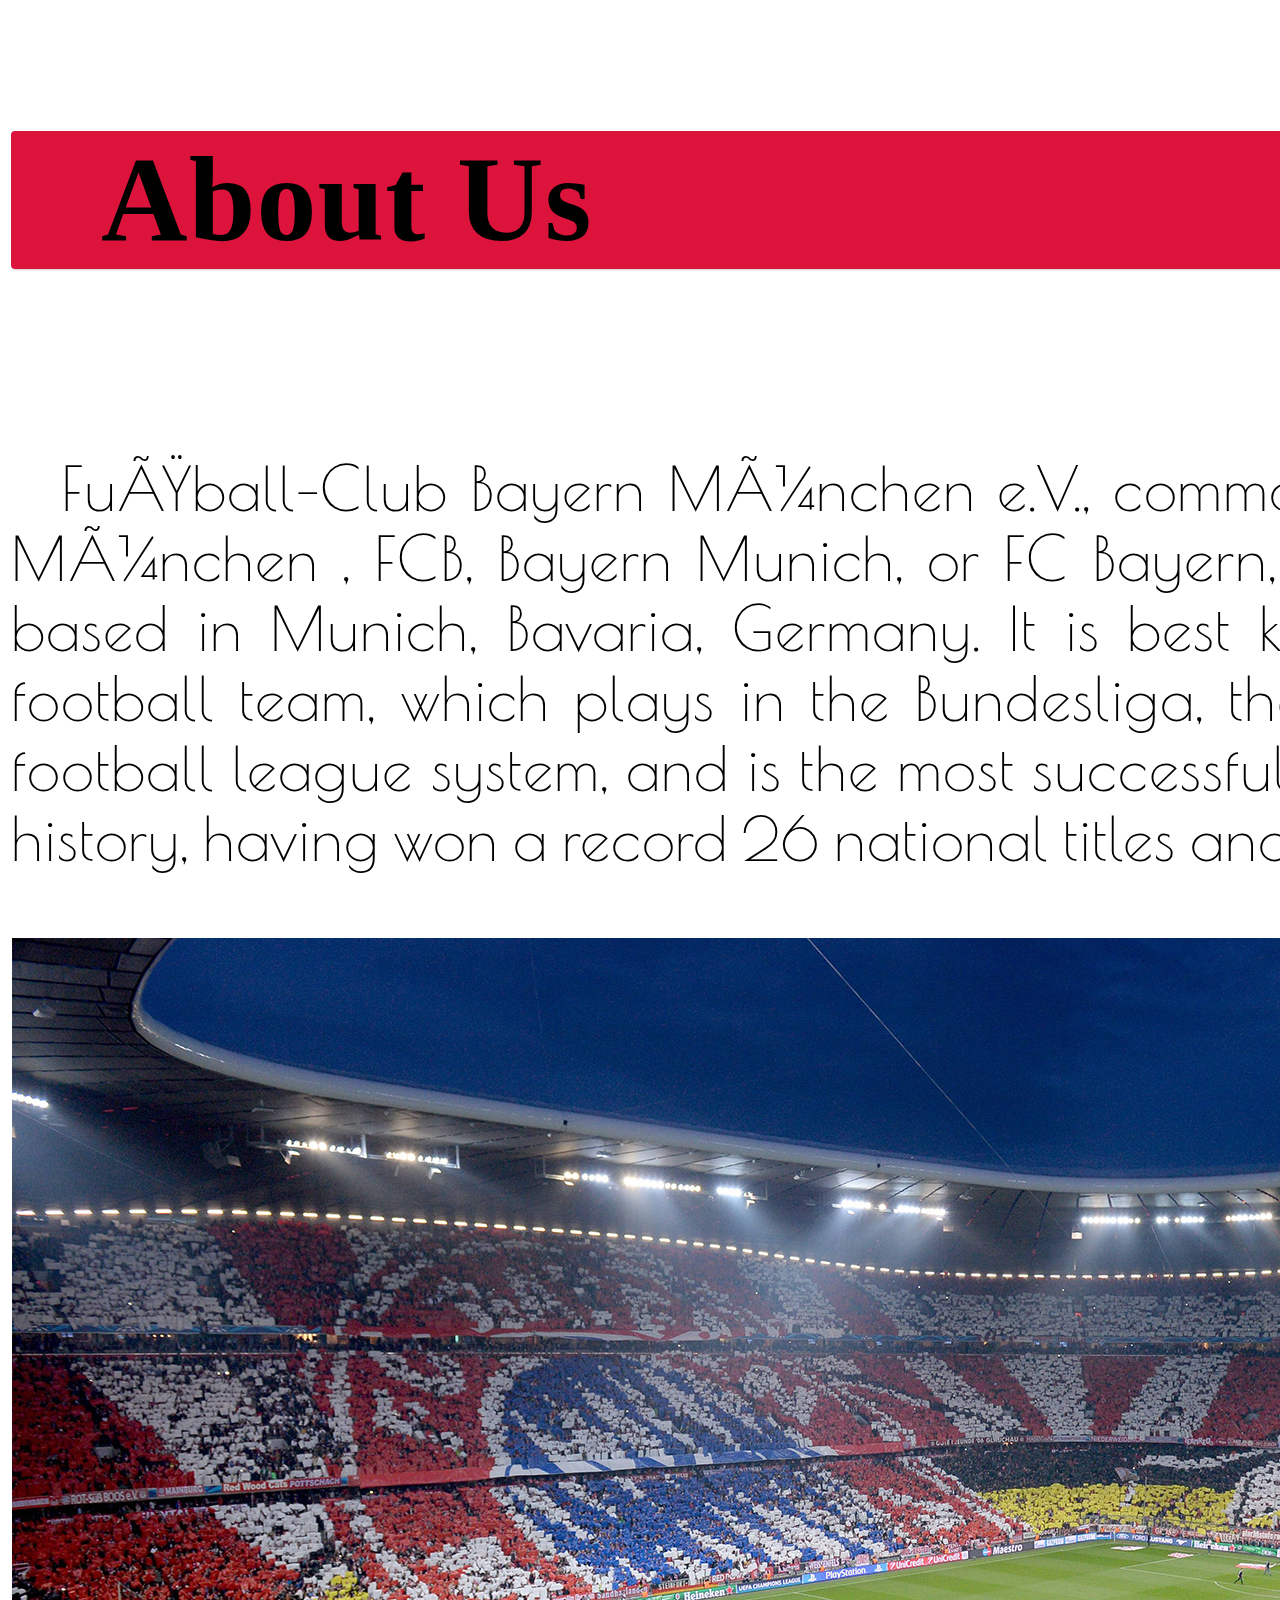
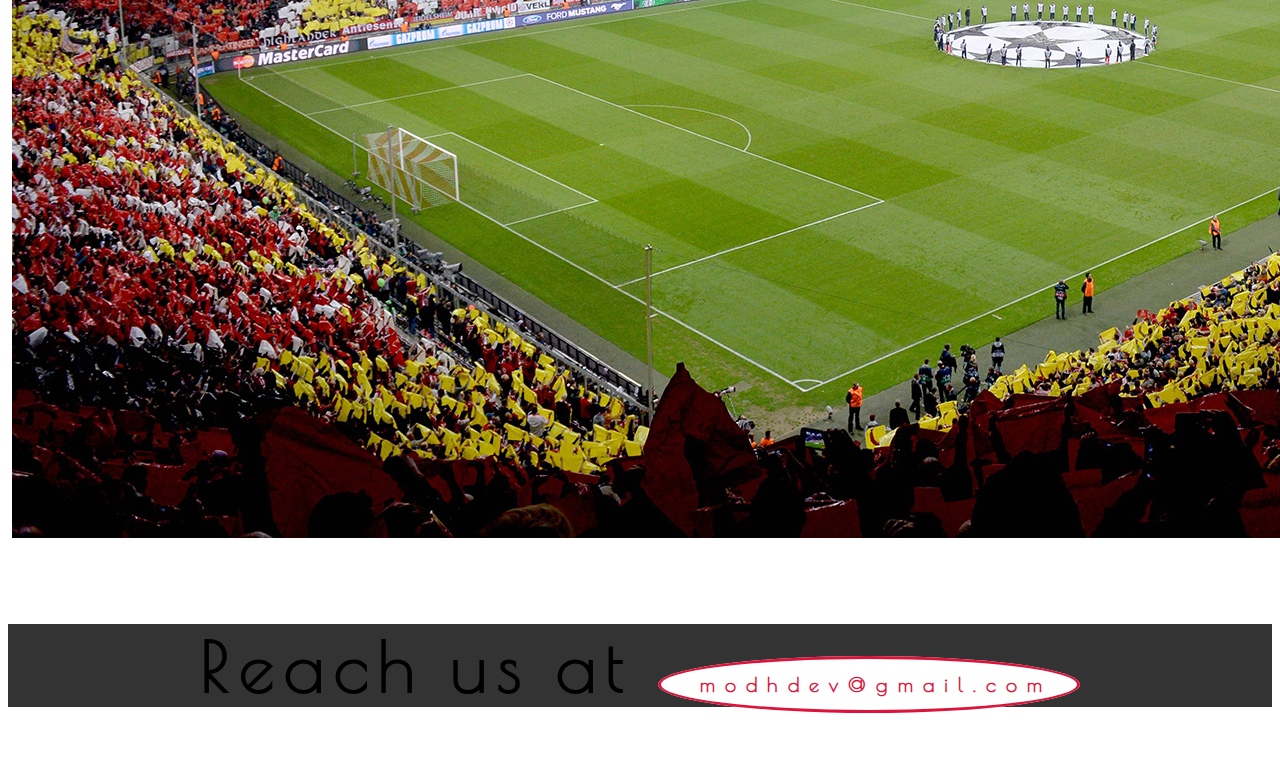
<file: about.html>
<!DOCTYPE html>
<html>
<head>
 <link rel="stylesheet" type="text/css" href="style3.css">
<link href='https://fonts.googleapis.com/css?family=Poiret+One' rel='stylesheet' type='text/css'>
<meta charset = ütf-8">
</head>
<body class= "background = "pie.jpg">
<center>
<table bgcolor = "white">
<tr>
<td>
 <strong><h1 id = "pizza"><blockquote> About Us </blockquote></h1></strong>
</td>
</tr>
<tr>
 <td> 
<p>Fußball-Club Bayern München e.V., commonly known as FC Bayern München , FCB, Bayern Munich, or FC Bayern, is a German sports club based in Munich, Bavaria, Germany. It is best known for its professional football team, which plays in the Bundesliga, the top tier of the German football league system, and is the most successful club in German football history, having won a record 26 national titles and 18 national cups.</p>
 
 
  </td></tr>
  <tr><td>
 <img src = "A71.jpg">
 </td></tr>
 </table>
 </center>
<footer><h3>Reach us at <a href = "modhdev@gmail.com">&nbsp;modhdev@gmail.com</a></h3></footer>
</body>
</html>
</file>
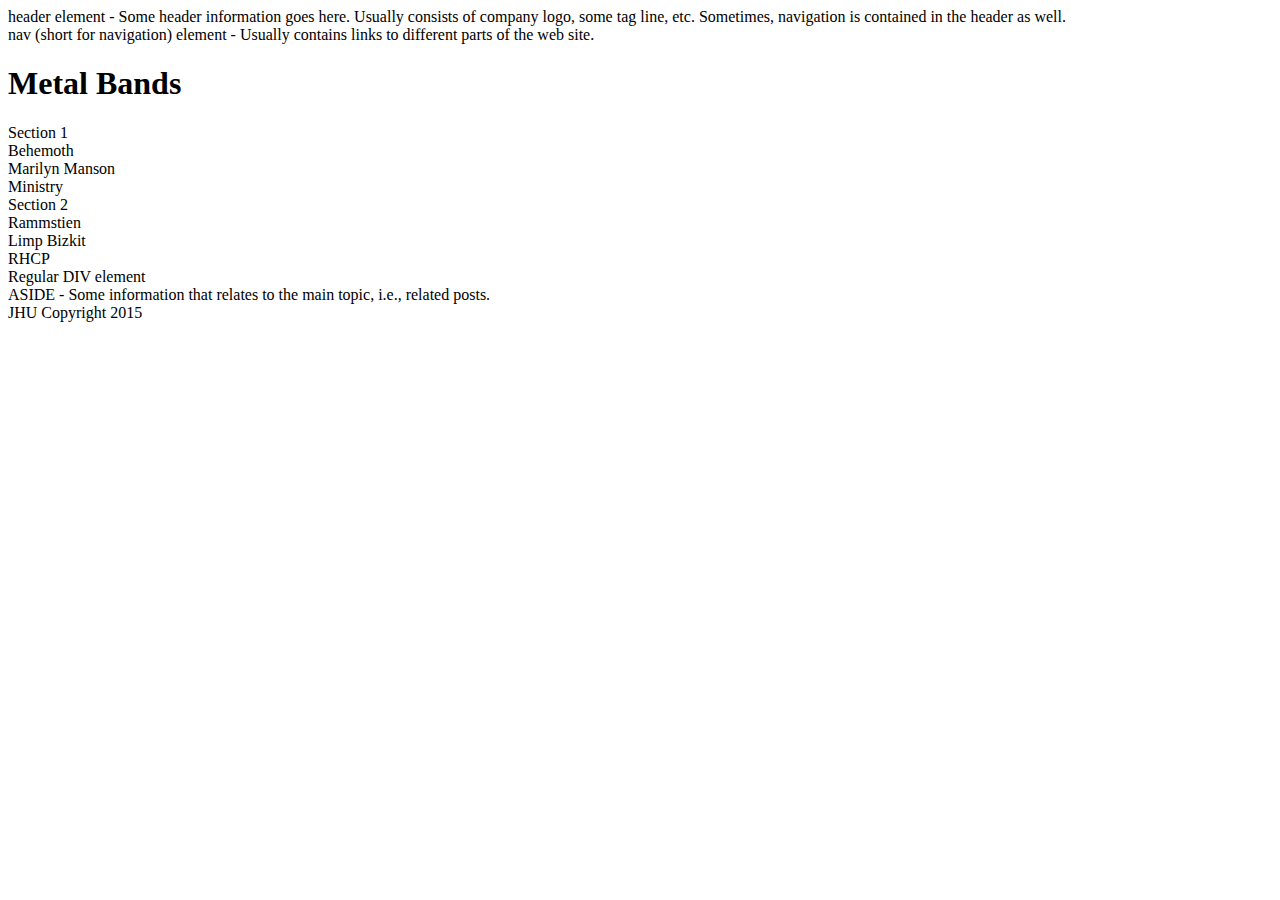
<file: exp2.html>
<!doctype html>
<html>
<head>
  <meta charset="utf-8">
  <title>Heading Elements</title>
</head>
<body>
  <header>
    header element - Some header information goes here. Usually consists of company logo, some tag line, etc. Sometimes, navigation is contained in the header as well.
    <nav>nav (short for navigation) element - Usually contains links to different parts of the web site.</nav>
  </header>
  <h1>Metal Bands</h1>
  <section>
    Section 1
    <article>Behemoth</article>
    <article>Marilyn Manson</article>
    <article>Ministry</article>
  </section>
  <section>
    Section 2
    <article>Rammstien</article>
    <article>Limp Bizkit</article>
    <article>RHCP</article>
    <div>Regular DIV element</div>
  </section>
  <aside>
    ASIDE - Some information that relates to the main topic, i.e., related posts.
  </aside>

  <footer>
    JHU Copyright 2015
  </footer>
</body>
</html>
</file>
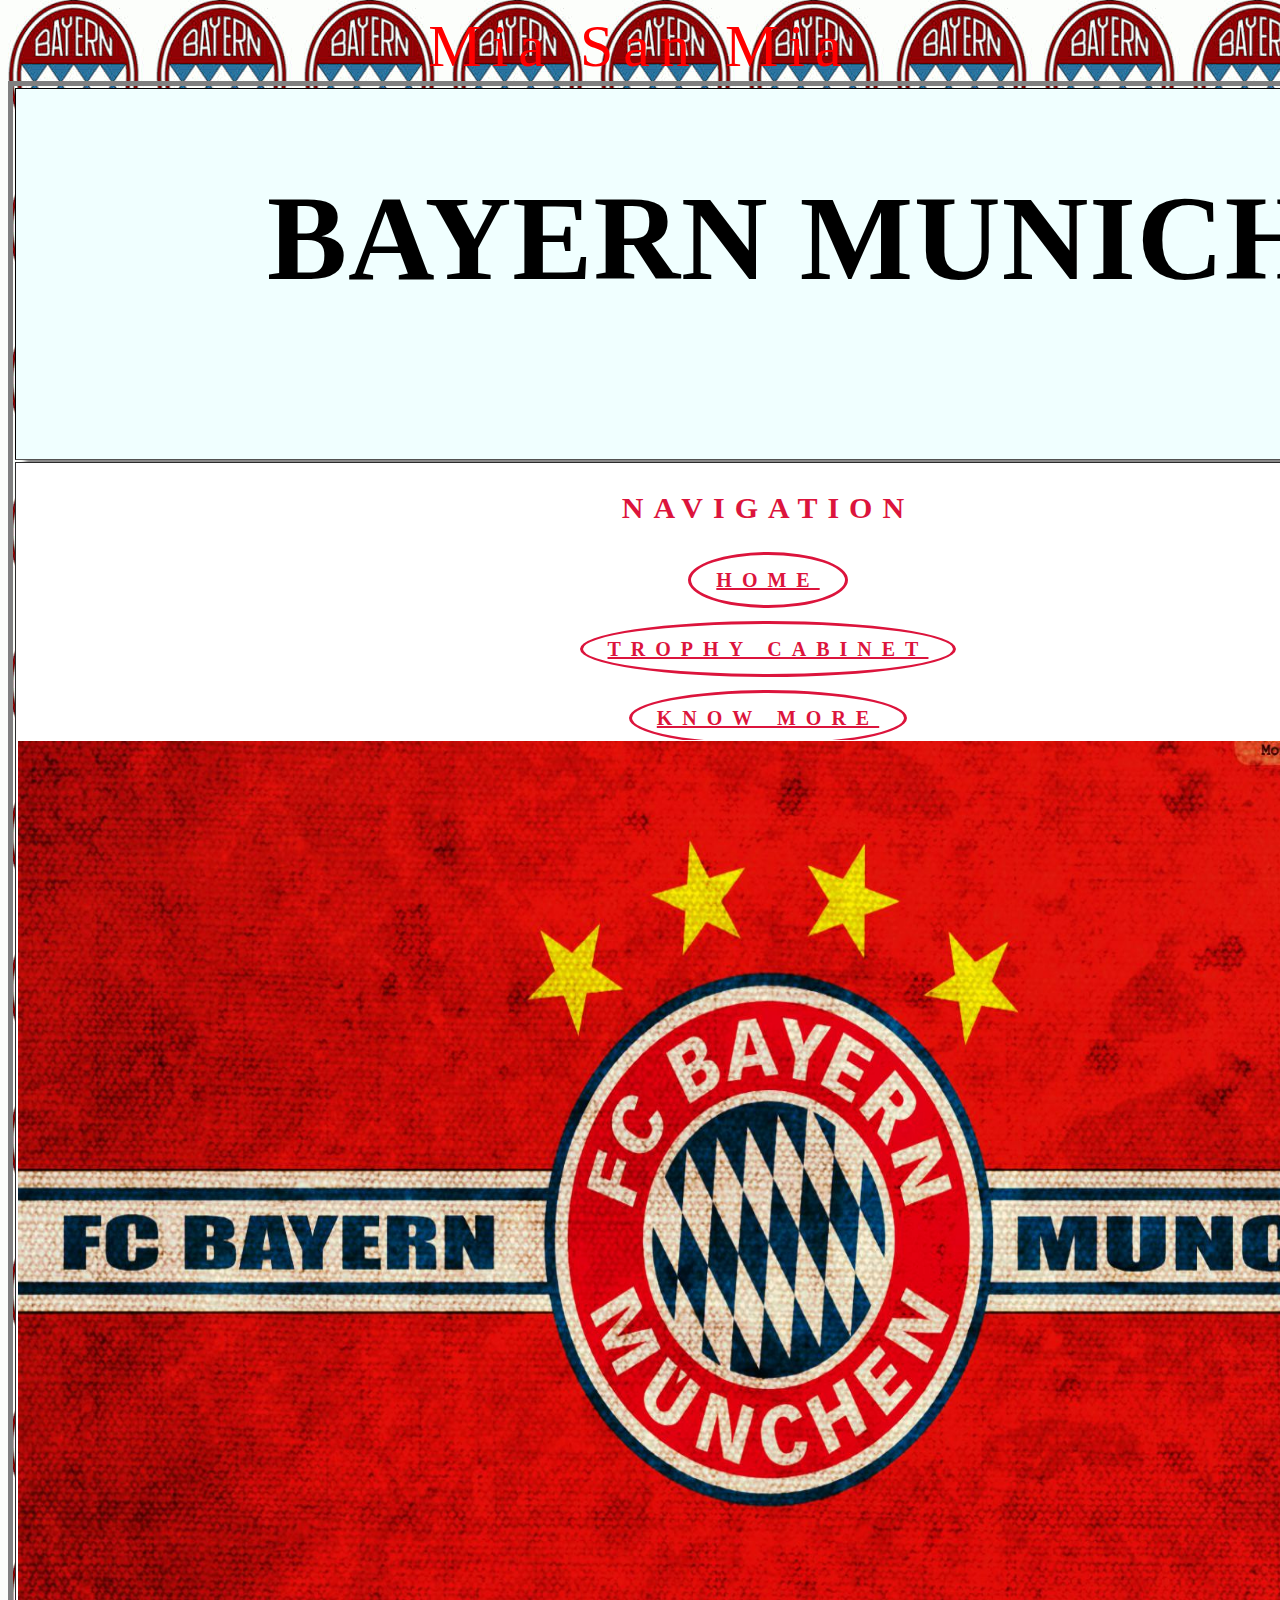
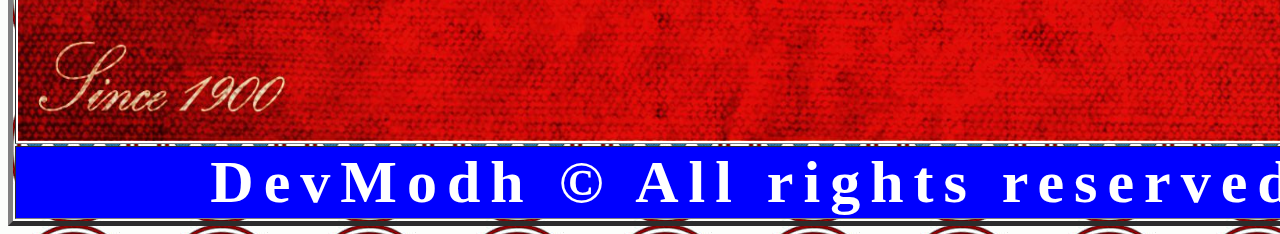
<file: home.html>
﻿<!DOCTYPE html>
<html>
<head>
	<link rel="stylesheet" type="text/css" href="style3.css">
<link href='https://fonts.googleapis.com/css?family=Poiret+One' rel='stylesheet' type='text/css'>
<header><font face = "comic sans"color  = "red">Mia San Mia</font></header>
<title>Blog</title>
</head>
<body id = "back" background ="pie.jpg">
<font face="Comic sans" color="black">
<table width="100%" height = "100%" border="5">
  <tr id = "tab">
    <td colspan="2" bgcolor="#F0FFFF">
      <h1><center>BAYERN MUNICH</center></h1>
	  <br>
    </td>
  </tr>
  <tr valign="top">
    <td bgcolor = "white" width="260" height = "200">
     <center> <b>NAVIGATION</b><br />
      <a href = "home.html" target = "_top"><u>HOME</u></a><br />
      <a href = "honours.html" target = "_top"><u>TROPHY CABINET</u></a><br />
      <a href = "about.html" target = "_top"><u>KNOW MORE</u></a>
     </center>
	
       <img src = "a.jpeg" align = "middle" width = "1500" height = "1000"  ></img>
    </td>
  </tr>
  <footer id = "aboutback">
  <tr>
    <td colspan="2" bgcolor="blue">
      <center>
      <strong><font face = "Comic Sans"color = "white">DevModh &copy All rights reserved.</font></strong>
      </center>
    </td>
  </tr>
  </footer>
</table>
</font>
</body>
</html>
</file>
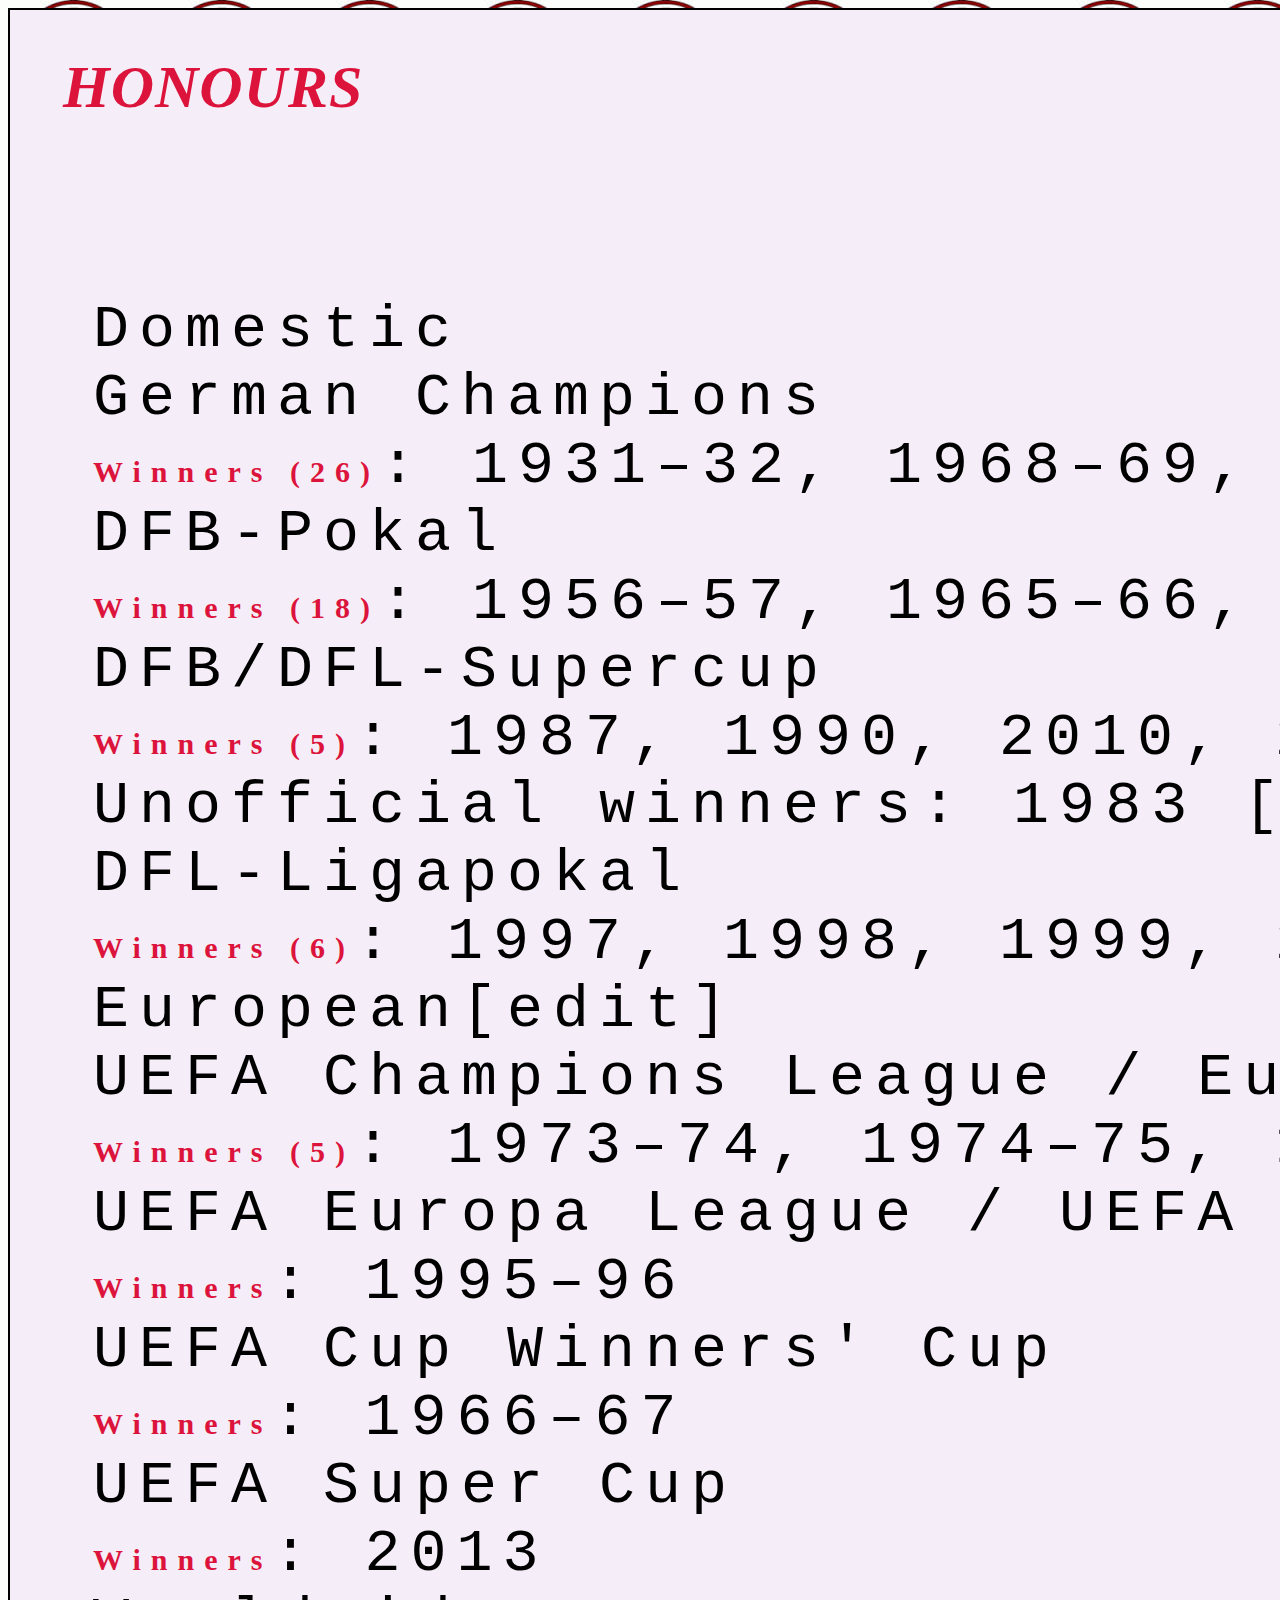
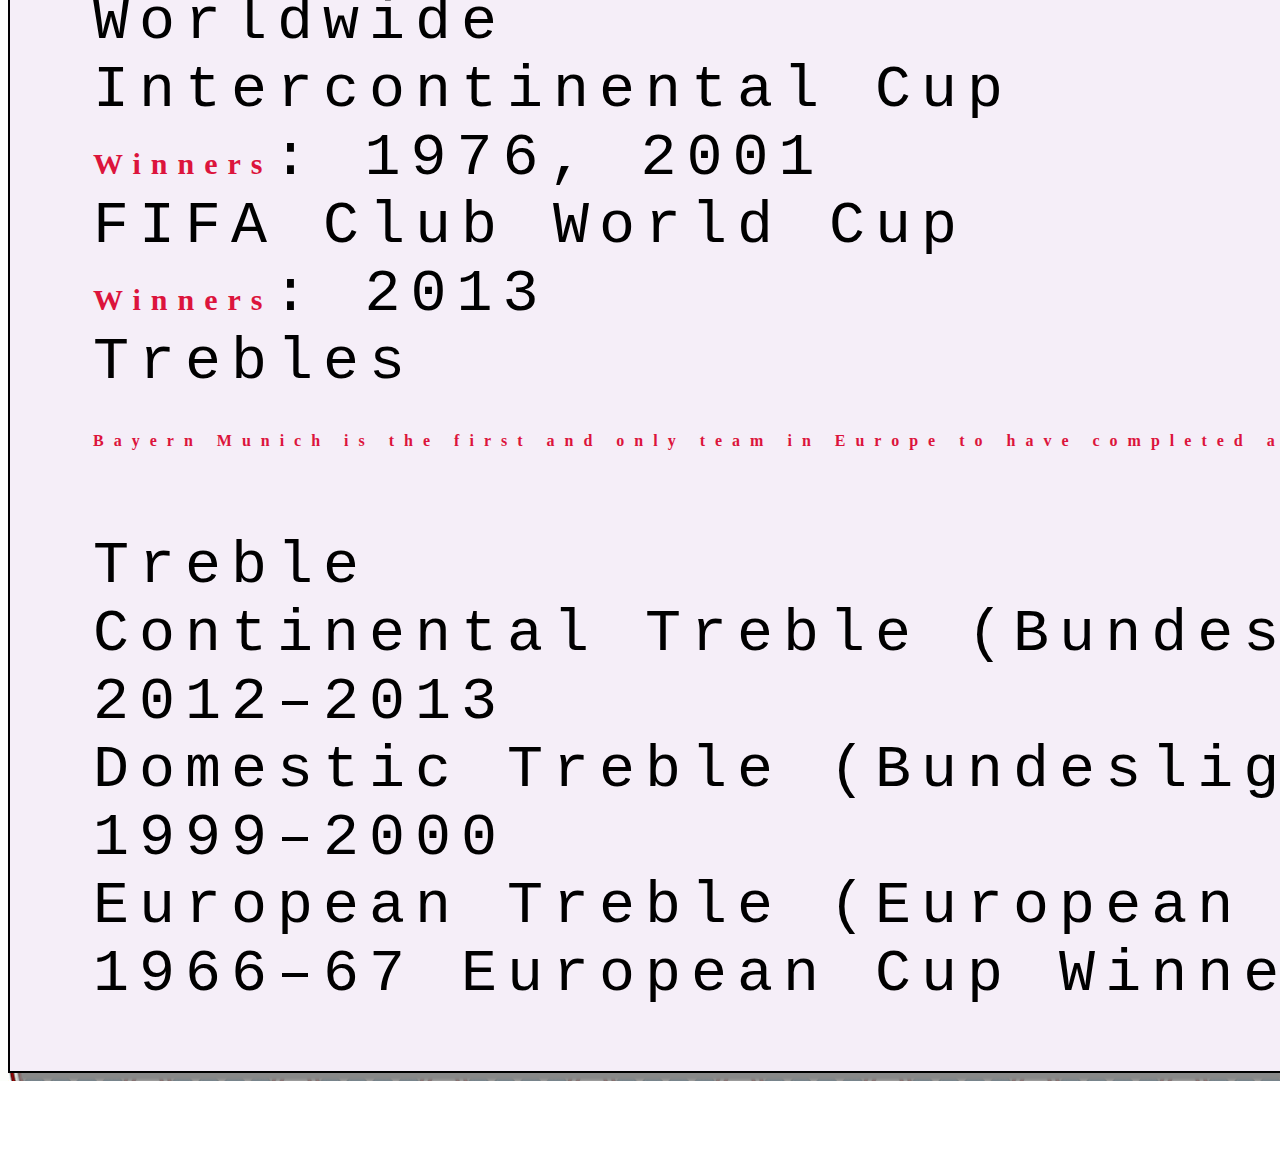
<file: honours.html>
<!DOCTYPE html>
<html>
 <head>
  <link rel="stylesheet" type="text/css" href="style3.css">
<link href='https://fonts.googleapis.com/css?family=Poiret+One' rel='stylesheet' type='text/css'>
 <style>
</style>
 </head>
 <body background = "pie.jpg">
  
  <center>
  <table id = "tab" bgcolor = "#F5EEF8"  >
  <tr>
  
  <td>
   <b> <em><h1>HONOURS</h1> </em></b>
   <br>
</td>
</tr>
<tr>
<td>   <blockquote><ul>
 <pre>Domestic
German Champions
<b>Winners (26)</b>: 1931–32, 1968–69, 1971–72, 1972–73, 1973–74, 1979–80, 1980–81, 1984–85, 1985–86, 1986–87, 1988–89, 1989–90, 1993–94, 1996–97, 1998–99, 1999–2000, 2000–01, 2002–03, 2004–05, 2005–06, 2007–08, 2009–10, 2012–13, 2013–14, 2014–15, 2015–16 (record)
DFB-Pokal
<b>Winners (18)</b>: 1956–57, 1965–66, 1966–67, 1968–69, 1970–71, 1981–82, 1983–84, 1985–86, 1997–98, 1999–2000, 2002–03, 2004–05, 2005–06, 2007–08, 2009–10, 2012–13, 2013–14, 2015–16 (record)
DFB/DFL-Supercup
<b>Winners (5)</b>: 1987, 1990, 2010, 2012, 2016 (shared record)
Unofficial winners: 1983 [150]
DFL-Ligapokal
<b>Winners (6)</b>: 1997, 1998, 1999, 2000, 2004, 2007 (record)
European[edit]
UEFA Champions League / European Cup
<b>Winners (5)</b>: 1973–74, 1974–75, 1975–76, 2000–01, 2012–13
UEFA Europa League / UEFA Cup
<b>Winners</b>: 1995–96
UEFA Cup Winners' Cup
<b>Winners</b>: 1966–67
UEFA Super Cup
<b>Winners</b>: 2013
Worldwide
Intercontinental Cup
<b>Winners</b>: 1976, 2001
FIFA Club World Cup
<b>Winners</b>: 2013
Trebles
<b><font size = "3">Bayern Munich is the first and only team in Europe to have completed all available Trebles (continental treble, domestic treble and European treble).</font> </b>

Treble
Continental Treble (Bundesliga, DFB-Pokal, UEFA Champions League)
2012–2013
Domestic Treble (Bundesliga, DFB-Pokal, DFB-Ligapokal)
1999–2000
European Treble (European Cup Winners' Cup, European Cup, UEFA Cup)
1966–67 European Cup Winners' Cup, 1973–74 European Cup, 1995–96 UEFA Cup</pre>
</blockquote>
</ul>
</td>
</tr>
</table>
</body>
</html>
</file>
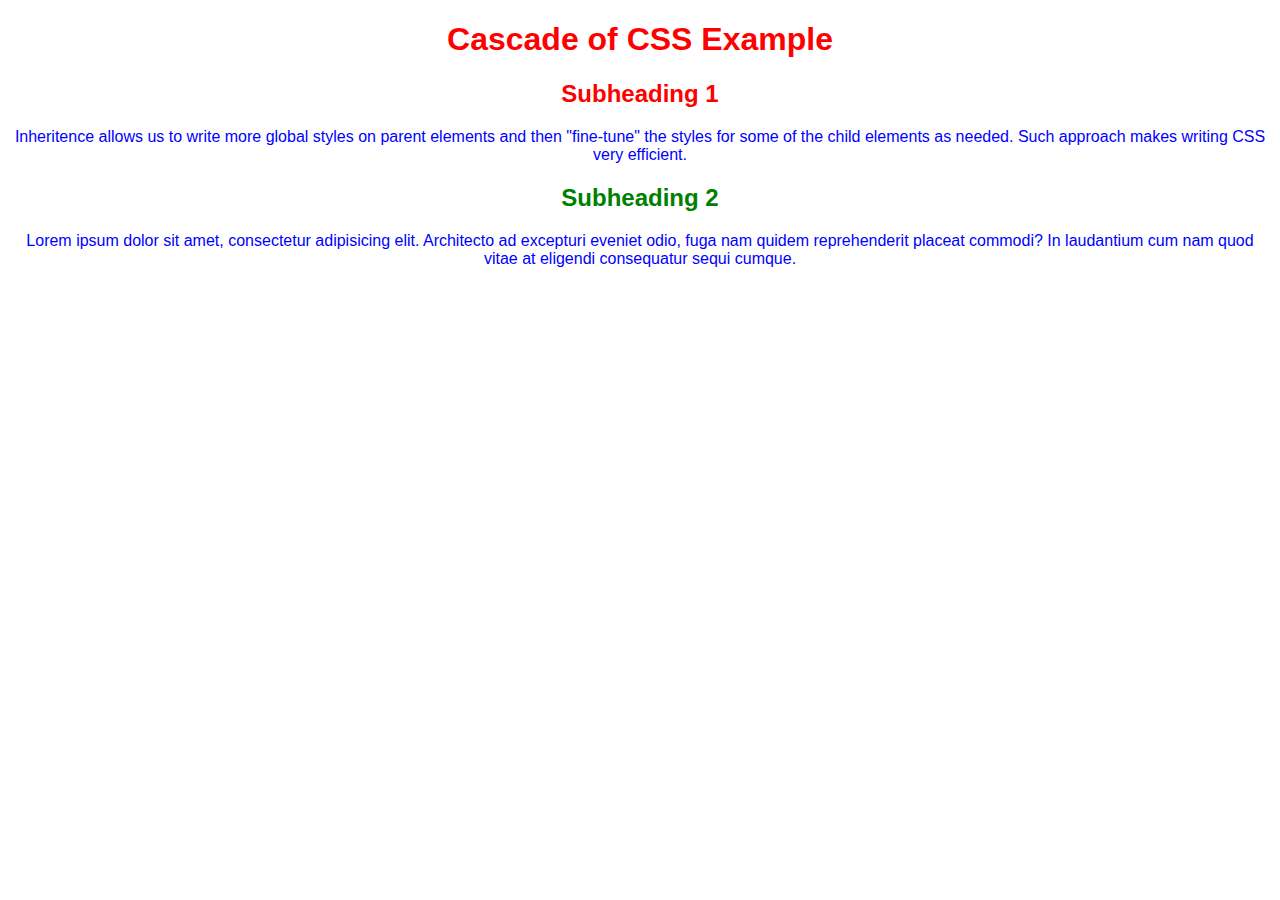
<file: inheritance.html>
<!DOCTYPE html>
<html>
<head>
<meta charset="utf-8">
<title>Inheritance in CSS</title>
<style>
body {
  color: red;
  text-align: center;
  font-family: Helvetica;
}
p {
  color: blue;
}
</style>
</head>
<body>
<h1>Cascade of CSS Example</h1>
<h2>Subheading 1</h2>
<p>Inheritence allows us to write more global styles on parent elements and then "fine-tune" the styles for some of the child elements as needed. Such approach makes writing CSS very efficient.</p>
<h2 style="color: green;">Subheading 2</h2>
<p>Lorem ipsum dolor sit amet, consectetur adipisicing elit. Architecto ad excepturi eveniet odio, fuga nam quidem reprehenderit placeat commodi? In laudantium cum nam quod vitae at eligendi consequatur sequi cumque.</p>
</body>
</html>
</file>
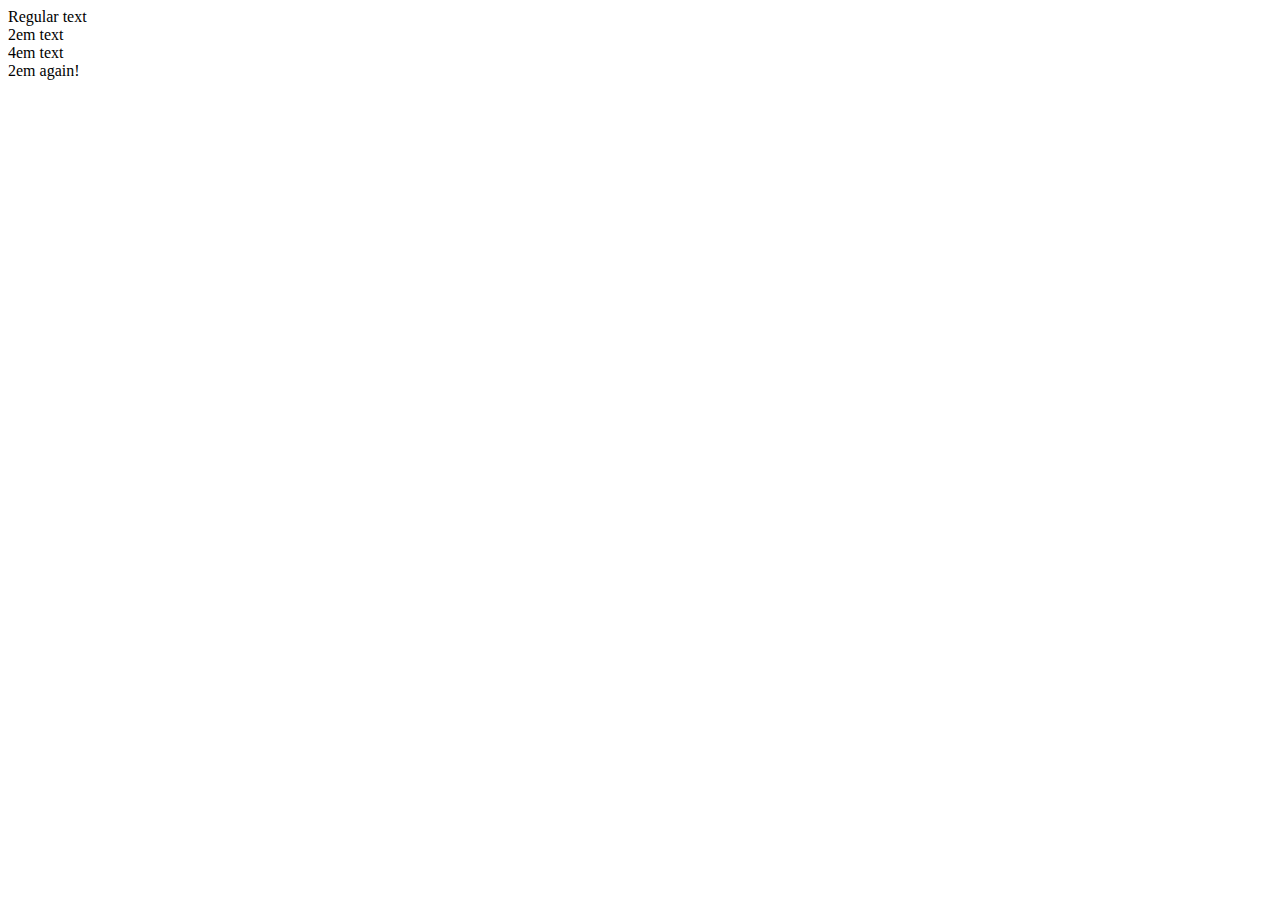
<file: lec18_71.html>
<!DOCTYPE html>
<html>
<head>
<meta charset="utf-8">
<title>Setting Font Size</title>
<style>
</style>
</head>
<body>
<div>Regular text</div>
<div>2em text
  <div>4em text
    <div>2em again!</div>
  </div>
</div>
</body>
</html>
</file>
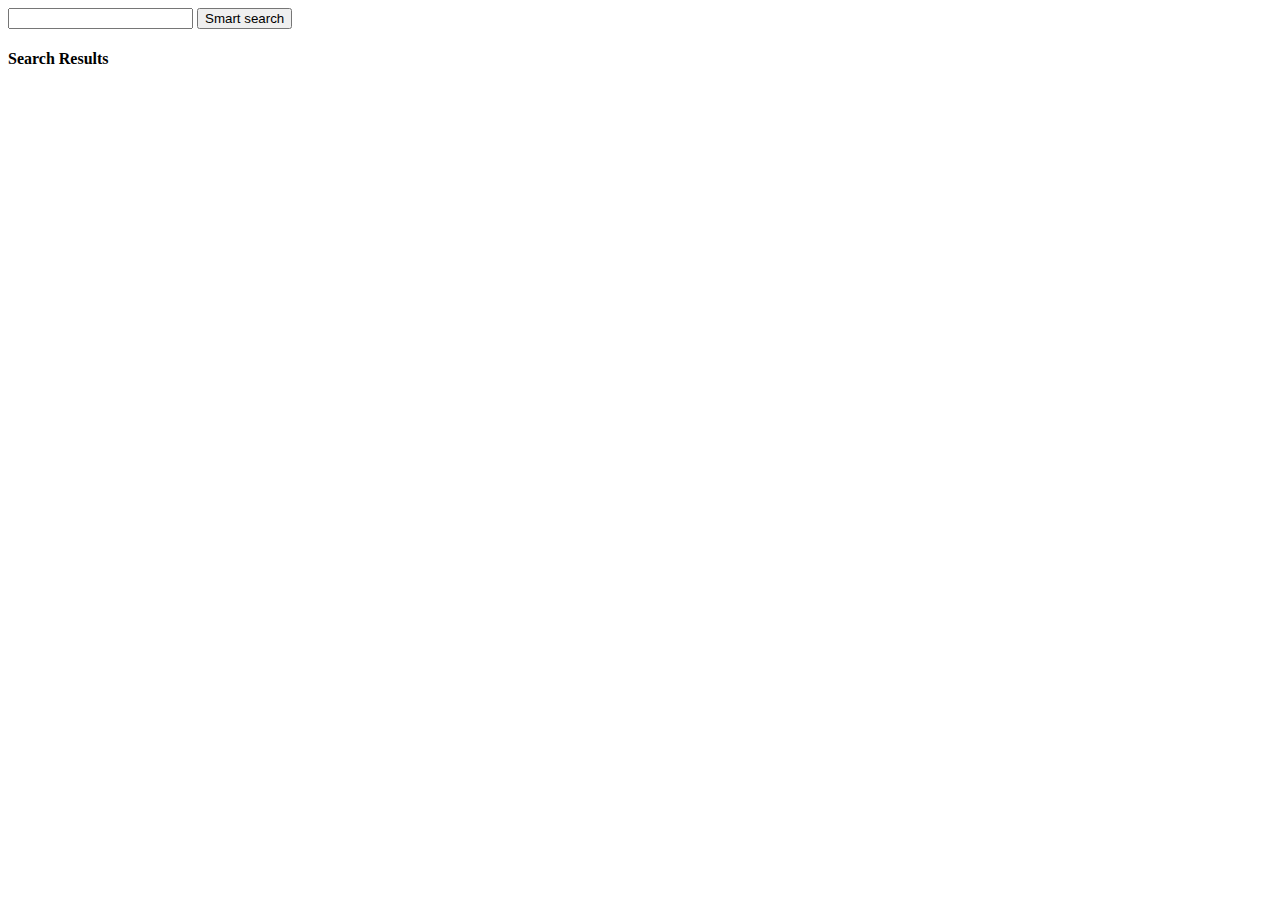
<file: main71.html>
<html>
<head>
<script type='text/javascript'>
$(function(){
var a = ['C:\Users\mpstme.student\Desktop\WP_A3_071/data.json'];

jQuery('#search-json-submit').click(function() {
    jQuery('#search-output').html('');
    var search_query = jQuery('#search-json-input').val();
    var search_query_regex = new RegExp(".*"+search_query+".*", "g");
    jQuery.each(a, function(k, v) {
        if(v['email'].match(search_query_regex) ||
           v['id'].match(search_query_regex) ||
           v['dob'].match(search_query_regex) ||
           v['cgpa'].match(search_query_regex) ||
           v['phnum'].match(search_query_regex)) {
               jQuery('#search-output').append('<li>Search results found in: '+'{ name: "'+v['name']+'", id: "'+v['id']+'",dob : "'+v['dob']+'" , phnmu: "'+v['phnum']+'", cgpa: "'+v['cgpa']+'"} </li>');
        }
    });
});

});//]]> 

</script>

</head>
<body>
  <input type="text" id="search-json-input" />
<input type="button" id="search-json-submit" value="Smart search" />
<h4>Search Results</h4>
<ol id="search-output">

</ol>

</body>
</html>
</file>
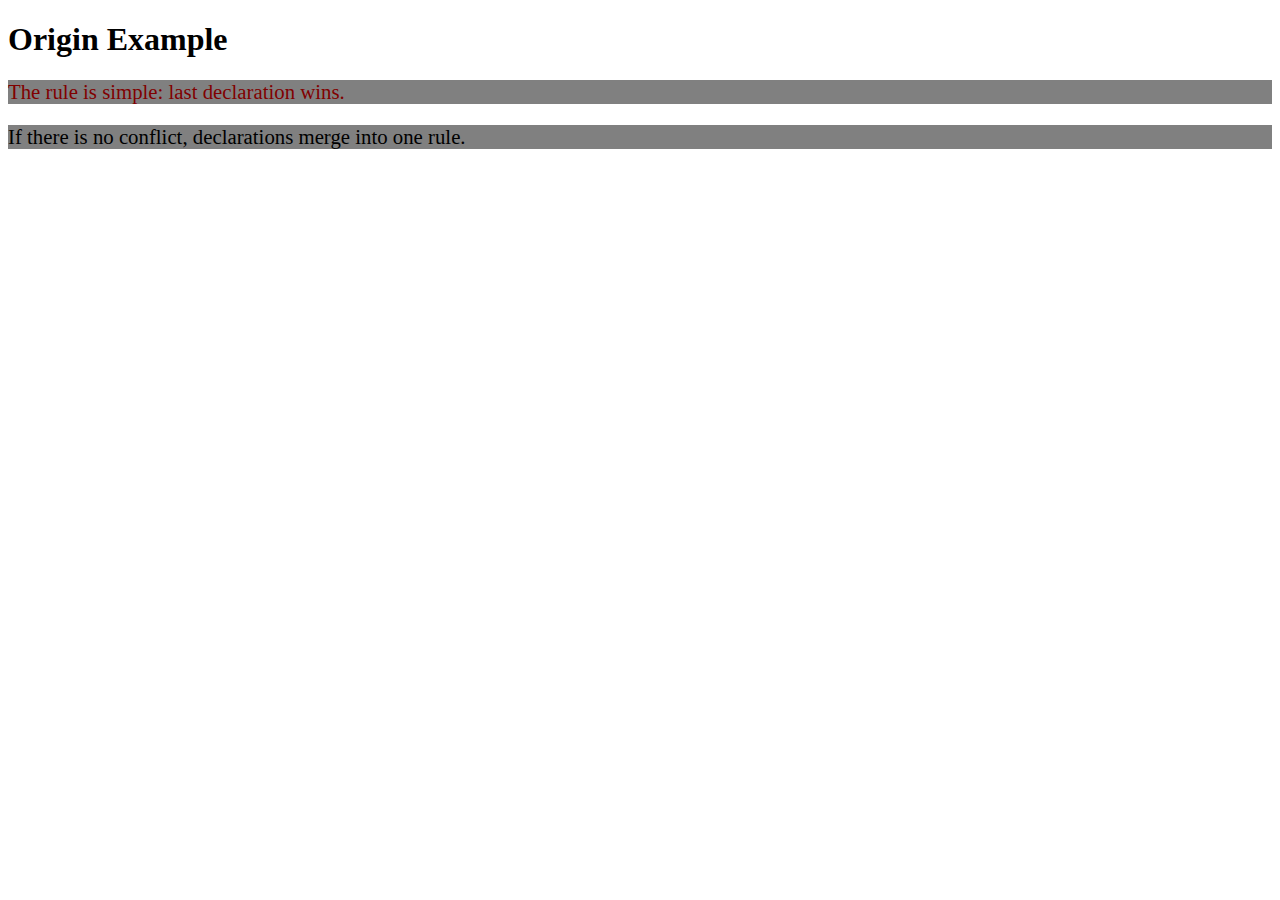
<file: origin.html>
<!DOCTYPE html>
<html>
<head>
<meta charset="utf-8">
<title>Cascade of CSS</title>
<link rel="stylesheet" href="external.css">
<style>
p {
  color: maroon;
}
</style>
</head>
<body>
<h1>Origin Example</h1>
<p>The rule is simple: last declaration wins.</p>
<p style="color: black;">If there is no conflict, declarations merge into one rule.</p>
</body>
</html>
</file>
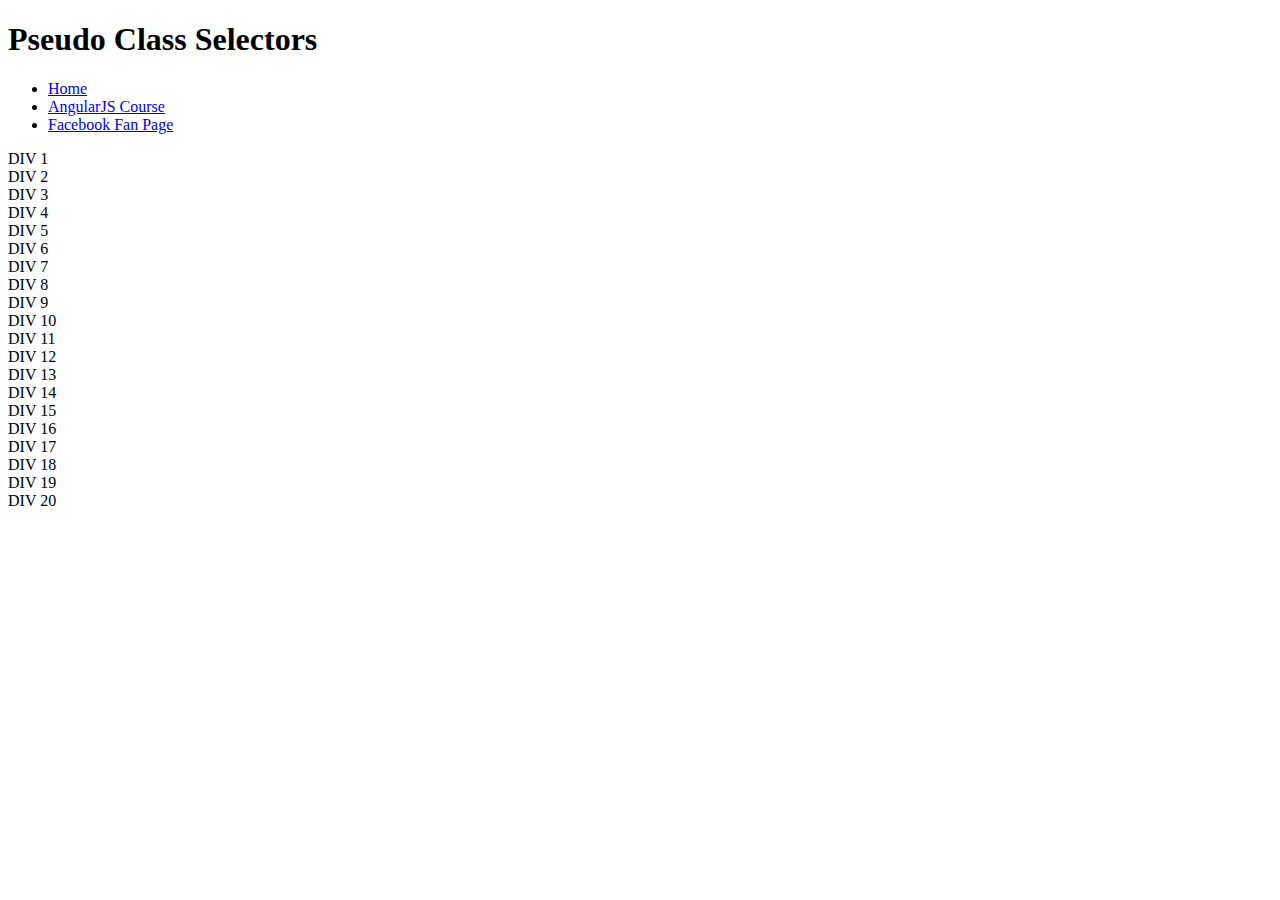
<file: practice2_71.html>
<!DOCTYPE html>
<html>
<head>
<meta charset="utf-8">
<title>Pseudo Class Selectors</title>
<style>
/* Styles go here. */
</style>
</head>
<body>
<h1>Pseudo Class Selectors</h1>

<header>
  <ul>
    <li><a href="/">Home</a></li>
    <li><a href="http://goo.gl/V0Wl6s" target="_blank">AngularJS Course</a></li>
    <li><a href="http://www.facebook.com/CourseraWebDev" target="_blank">Facebook Fan Page</a></li>
  </ul>
</header>

<section>
  <div>DIV 1</div>
  <div>DIV 2</div>
  <div>DIV 3</div>
  <div>DIV 4</div>
  <div>DIV 5</div>
  <div>DIV 6</div>
  <div>DIV 7</div>
  <div>DIV 8</div>
  <div>DIV 9</div>
  <div>DIV 10</div>
  <div>DIV 11</div>
  <div>DIV 12</div>
  <div>DIV 13</div>
  <div>DIV 14</div>
  <div>DIV 15</div>
  <div>DIV 16</div>
  <div>DIV 17</div>
  <div>DIV 18</div>
  <div>DIV 19</div>
  <div>DIV 20</div>
</section>

</body>
</html>
</file>
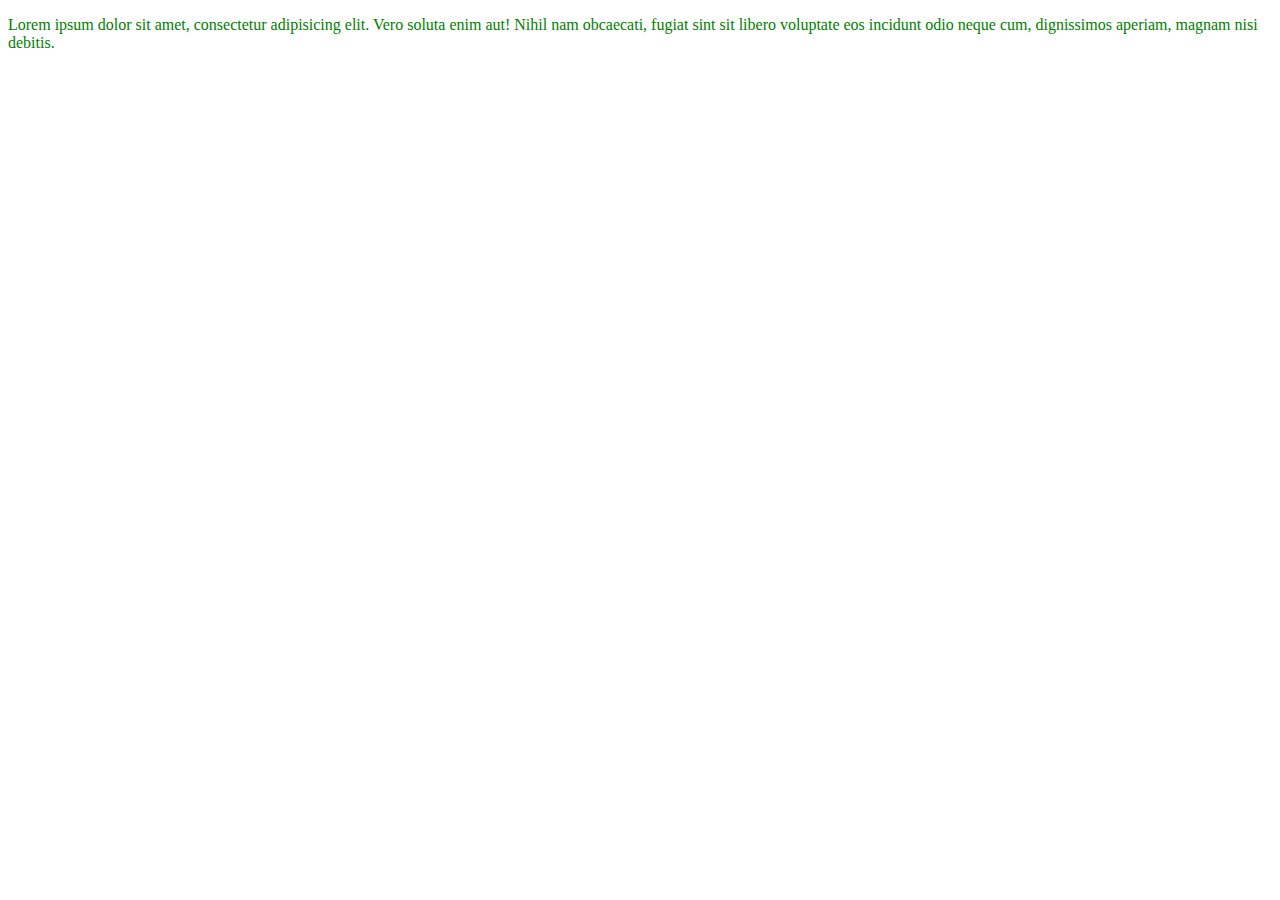
<file: specificity.html>
<!DOCTYPE html>
<html>
<head>
<meta charset="utf-8">
<title>Inheritance in CSS</title>
<style>
header.navigation p {
  color: blue;
}
p.blurb {
  color: red;
}
p {
  color: green !important;
}
</style>
</head>
<body>
<header class="navigation">
  <p class="blurb">Lorem ipsum dolor sit amet, consectetur adipisicing elit. Vero soluta enim aut! Nihil nam obcaecati, fugiat sint sit libero voluptate eos incidunt odio neque cum, dignissimos aperiam, magnam nisi debitis.</p>
</header>
</body>
</html>
</file>
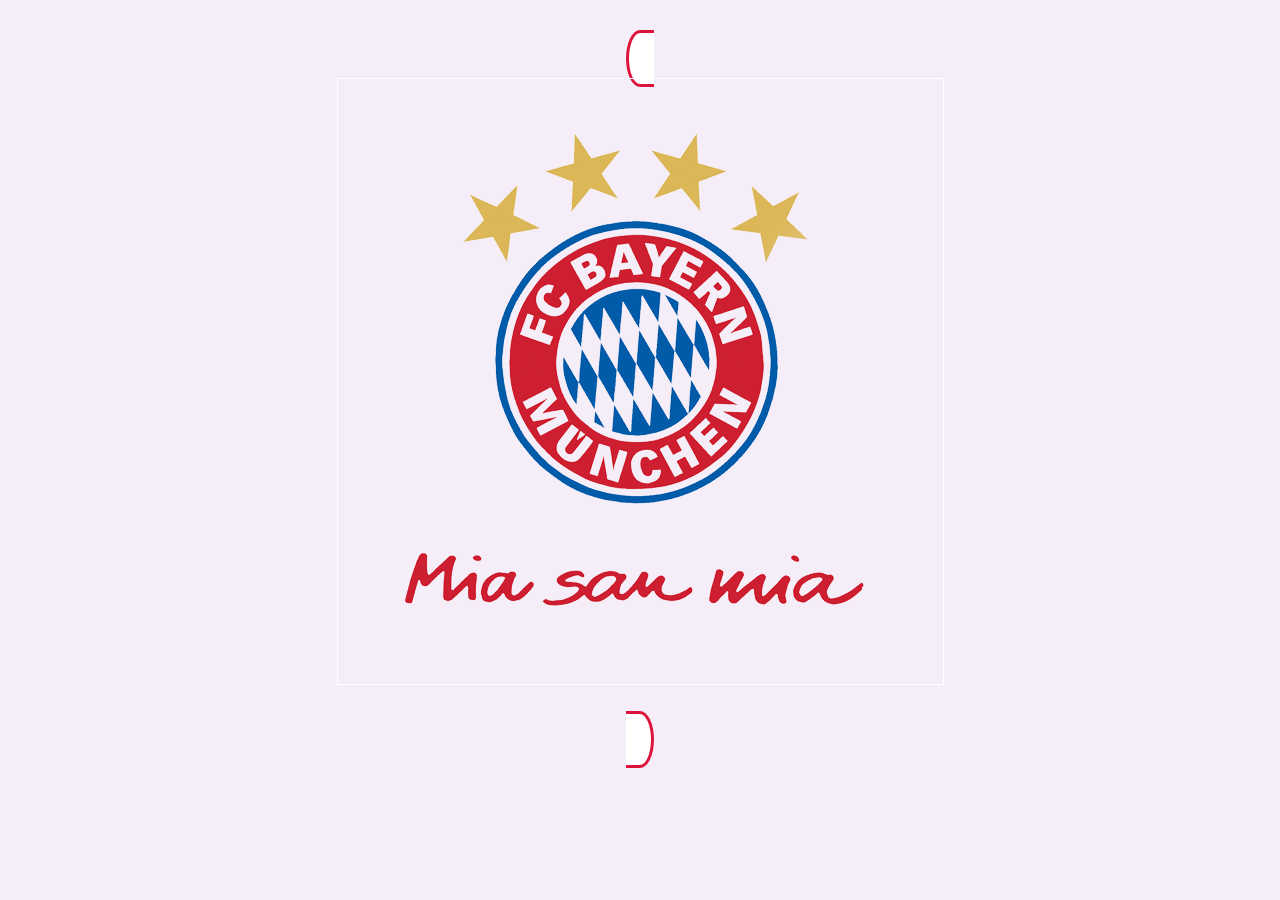
<file: welcome.html>
<!DOCTYPE html>
<html>
  <head>
         <link rel="stylesheet" type="text/css" href="style3.css">
<link href='https://fonts.googleapis.com/css?family=Poiret+One' rel='stylesheet' type='text/css'>
  </head>
<body bgcolor = "#F5EEF8">
<a href = "home.html"><center><img src = "original.png"></img></center></a>
</body>
</html>
</file>
<file: style3.css>
body
{
	   font-family: 'Poiret One', cursive; letter-spacing:10px; font-size:60px; text-align:center;

}
b{
font-family:calibri;
font-size:30px;
color: crimson;
font-weight:30px;


}
b:hover{
	background:rgba(51, 51, 51, 0.36);
}
a:link,a:visited { 

    border: 3px solid crimson;
  background-color:white;
  color:crimson;
    border-radius: 50%;
font-weight:bold;
	font-size:20px;
    
    padding: 14px 25px;
    text-align: center; 
    text-decoration:none;
	cursor: pointer;
	-moz-border-radius: 4px; 

}
a:hover{
	background-image:url(pizza.jpg);
	transition:smooth;
	   opacity:0.9; 

}
#pizza{
	background:crimson;
	-moz-border-radius: 4px; 
-webkit-border-radius:4px; 
box-shadow:1px 1px 2px 0 #CCCCCC;
-moz-box-shadow: 1px 1px 2px 0 #CCCCCC;

font-family: Times new roman;
text-decoration:none;
	}
a:hover, a:active {
   opacity:0.9; 
}
p,h1{
    text-indent: 50px;
    text-align: justify;
    letter-spacing: 1px;
}
tr:hover {
	background-color: #f5f5f5
	}
 #heading{
	 color: white;
 font-size: 60px;
  
  padding:20px;

  
}
	
#alink:link, a:visited {
    background-color: none;
    padding: 14px 25px;
    text-align: center;
    text-decoration: italic;
    display: inline-block;
}


.alink:hover, .alink:active {
    color: aqua;
}
img{
	border:1px solid white;
	
}
img:hover{
	 opacity: 0.5;
    filter: alpha(opacity=50); 
	transition: all 0.35s ease;
}
footer {
            background-color: #333;
            width: 100%;
            bottom: 0;
            position: relative;
        }
#tab{
	box-shadow: 10px 10px 5px #888888;
	border:2px solid black;

	}
#misc{
	letter-spacing:0px;
	text-decoration:underline;
    font-family: Courier new;	
	font-size:1px;
}
#back{
background-color:crimson;
color:white;

    }
		#aboutback{
			
background-color:crimson;
		}
</file>
<file: external.css>
p {
  font-size: 130%;
  background-color: gray;
  color: white;
}
</file>
